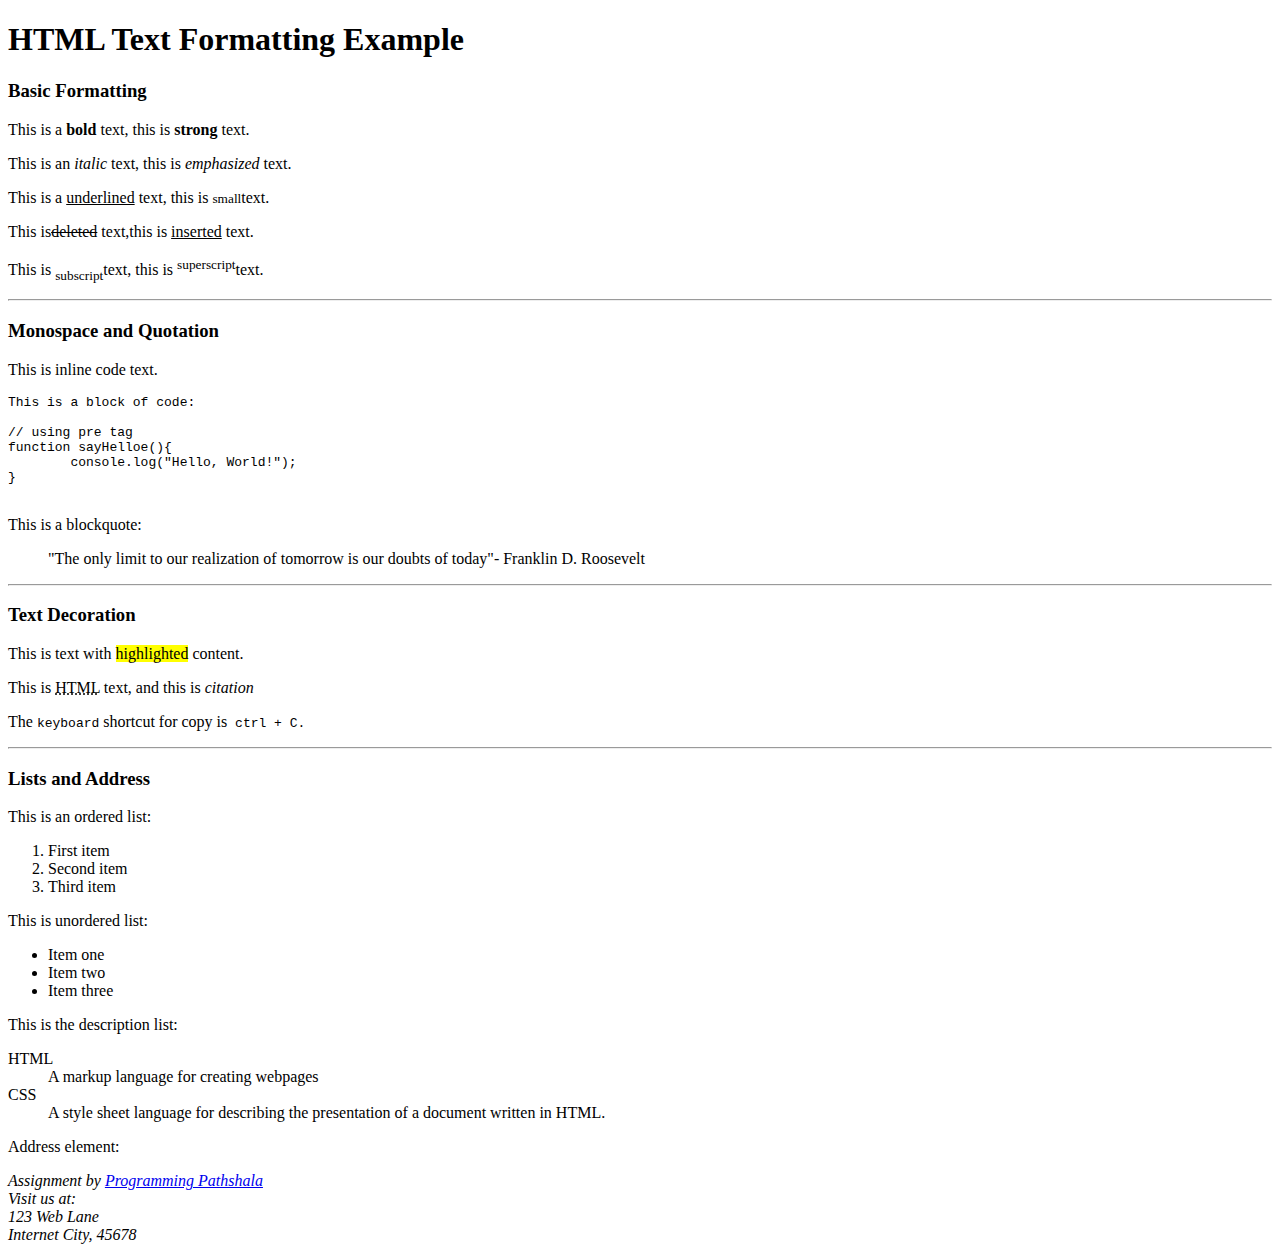
<file: Task1.html>
<!DOCTYPE html>
<html lang="en">
<head>
    <meta charset="UTF-8">
    <meta name="viewport" content="width=device-width, initial-scale=1.0">
    <title>Task 1</title>
</head>
<body>
    <h1>HTML Text Formatting Example</h1>
    <h3>Basic Formatting</h3>
    <p>This is a <b>bold</b> text, this is <strong>strong</strong> text.</p>
    <p>This is an <i>italic</i> text, this is <em>emphasized</em> text.</p>
    <p>This is a <u>underlined</u> text, this is <small>small</small>text.</p>
    <p>This is<del>deleted</del> text,this is <ins>inserted</ins> text.</p>
    <p>This is <sub>subscript</sub>text, this is <sup>superscript</sup>text.</p>
    <hr>
    <h3>Monospace and Quotation</h3>
    <p>This is inline code text.</p>
    <pre>This is a block of code:

// using pre tag
function sayHelloe(){
        console.log("Hello, World!");
}
    </pre>
    <p>
        This is a blockquote:
        <blockquote>"The only limit to our realization of tomorrow is our doubts of today"- Franklin D. Roosevelt</blockquote>
    </p>
    <hr>
    <h3>Text Decoration</h3>
    <p>This is text with <mark>highlighted</mark> content.</p>
    <p>This is <abbr title="Hypertext markup language">HTML</abbr> text, and this is <cite>citation</cite></p>
    <p>The <kbd>keyboard</kbd> shortcut for copy is<code> ctrl + C.</code></p>
    <hr>
    <h3>Lists and Address</h3>
    <p>This is an ordered list:</p>
    <ol>
        <li>First item</li>
        <li>Second item</li>
        <li>Third item</li>
    </ol>
    <p>This is unordered list:</p>
    <ul>
        <li>Item one</li>
        <li>Item two</li>
        <li>Item three</li>
    </ul>
    <P>This is the description list:</P>
    <dl>
        <dt>HTML</dt>
        <dd>A markup language for creating webpages</dd>
        <dt>CSS</dt>
        <dd>A style sheet language for describing the presentation of a document written in HTML.</dd>
    </dl>
    <p>Address element:</p>
    <p>
        <address>
        Assignment by <a href="info@programmingpathshala.com">Programming Pathshala</a><br>
            Visit us at:<br>
            123 Web Lane<br>
            Internet City, 45678<br>
        </address>
    </p>
</body>
</html>
</file>
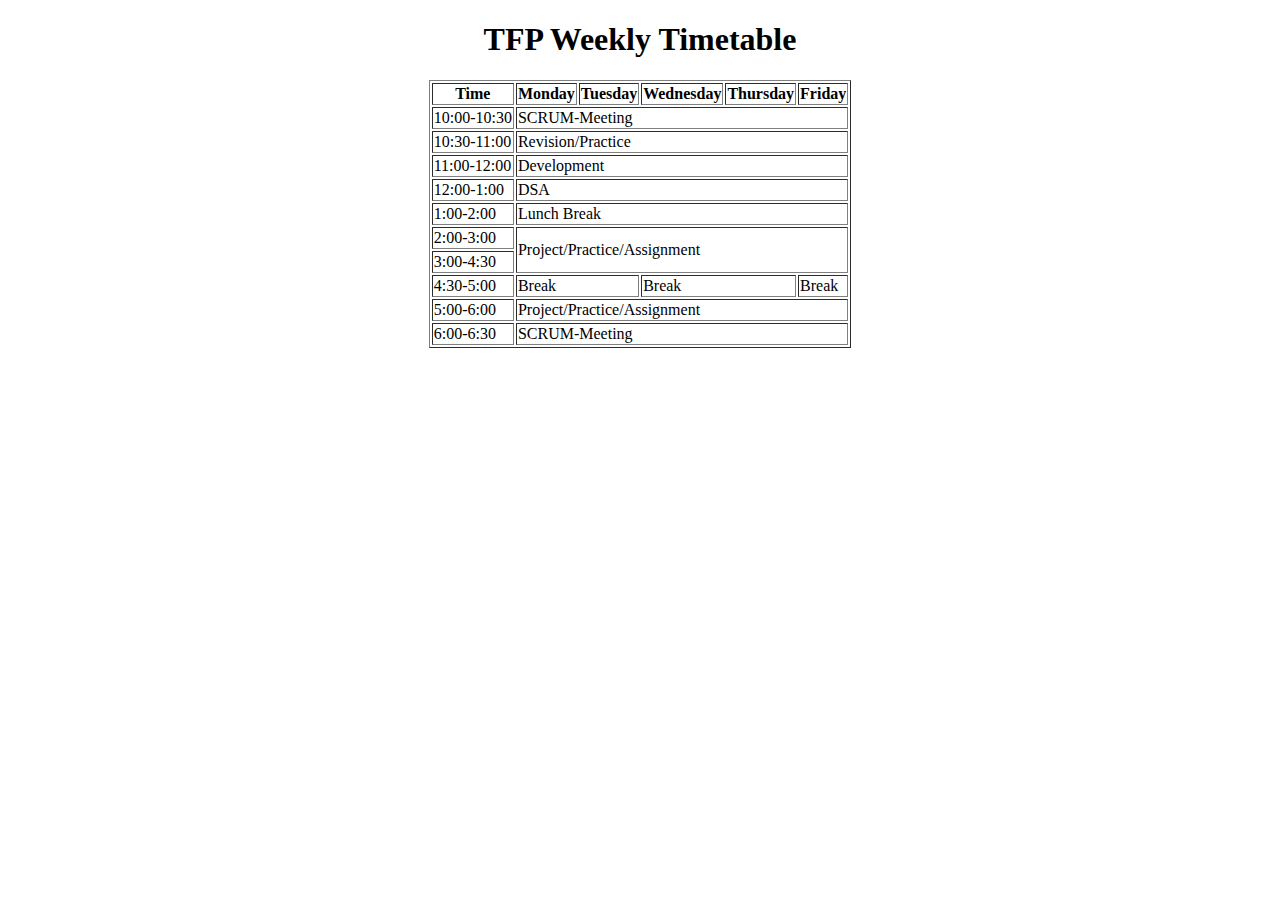
<file: Task2.html>
<!DOCTYPE html>
<html lang="en">
<head>
    <meta charset="UTF-8">
    <meta name="viewport" content="width=device-width, initial-scale=1.0">
    <title>Document</title>
</head>
<body>
    <center>
    <h1>TFP Weekly Timetable</h1>
    <table border="1">
        <tr>
            <th>Time</th>
            <th>Monday</th>
            <th>Tuesday</th>
            <th>Wednesday</th>
            <th>Thursday</th>
            <th>Friday</th>
        </tr>
        <tr>
            <td>10:00-10:30</td>
            <td colspan="5">SCRUM-Meeting</td>
        </tr>
        <tr>
            <td>10:30-11:00</td>
            <td colspan="5">Revision/Practice</td>
        </tr>
        <tr>
            <td>11:00-12:00</td>
            <td colspan="5">Development</td>
        </tr>
        <tr>
            <td>12:00-1:00</td>
            <td colspan="5">DSA</td>
        </tr>
        <tr>
            <td>1:00-2:00</td>
            <td colspan="5">Lunch Break</td>
        </tr>
        <tr>
            <td>2:00-3:00</td>
            <td rowspan="2" colspan="5">Project/Practice/Assignment</td>
        </tr>
        <tr>
            <td>3:00-4:30</td>
        </tr>
        <tr>
            <td>4:30-5:00</td>
            <td colspan="2">Break</td>
            <td colspan="2">Break</td>
            <td colspan="1">Break</td>
        </tr>
        <tr>
            <td>5:00-6:00</td>
            <td colspan="5">Project/Practice/Assignment</td>
        </tr>
        <tr>
            <td>6:00-6:30</td>
            <td colspan="5">SCRUM-Meeting</td>
        </tr>
    </table>
    </center>
</body>
</html>
</file>
